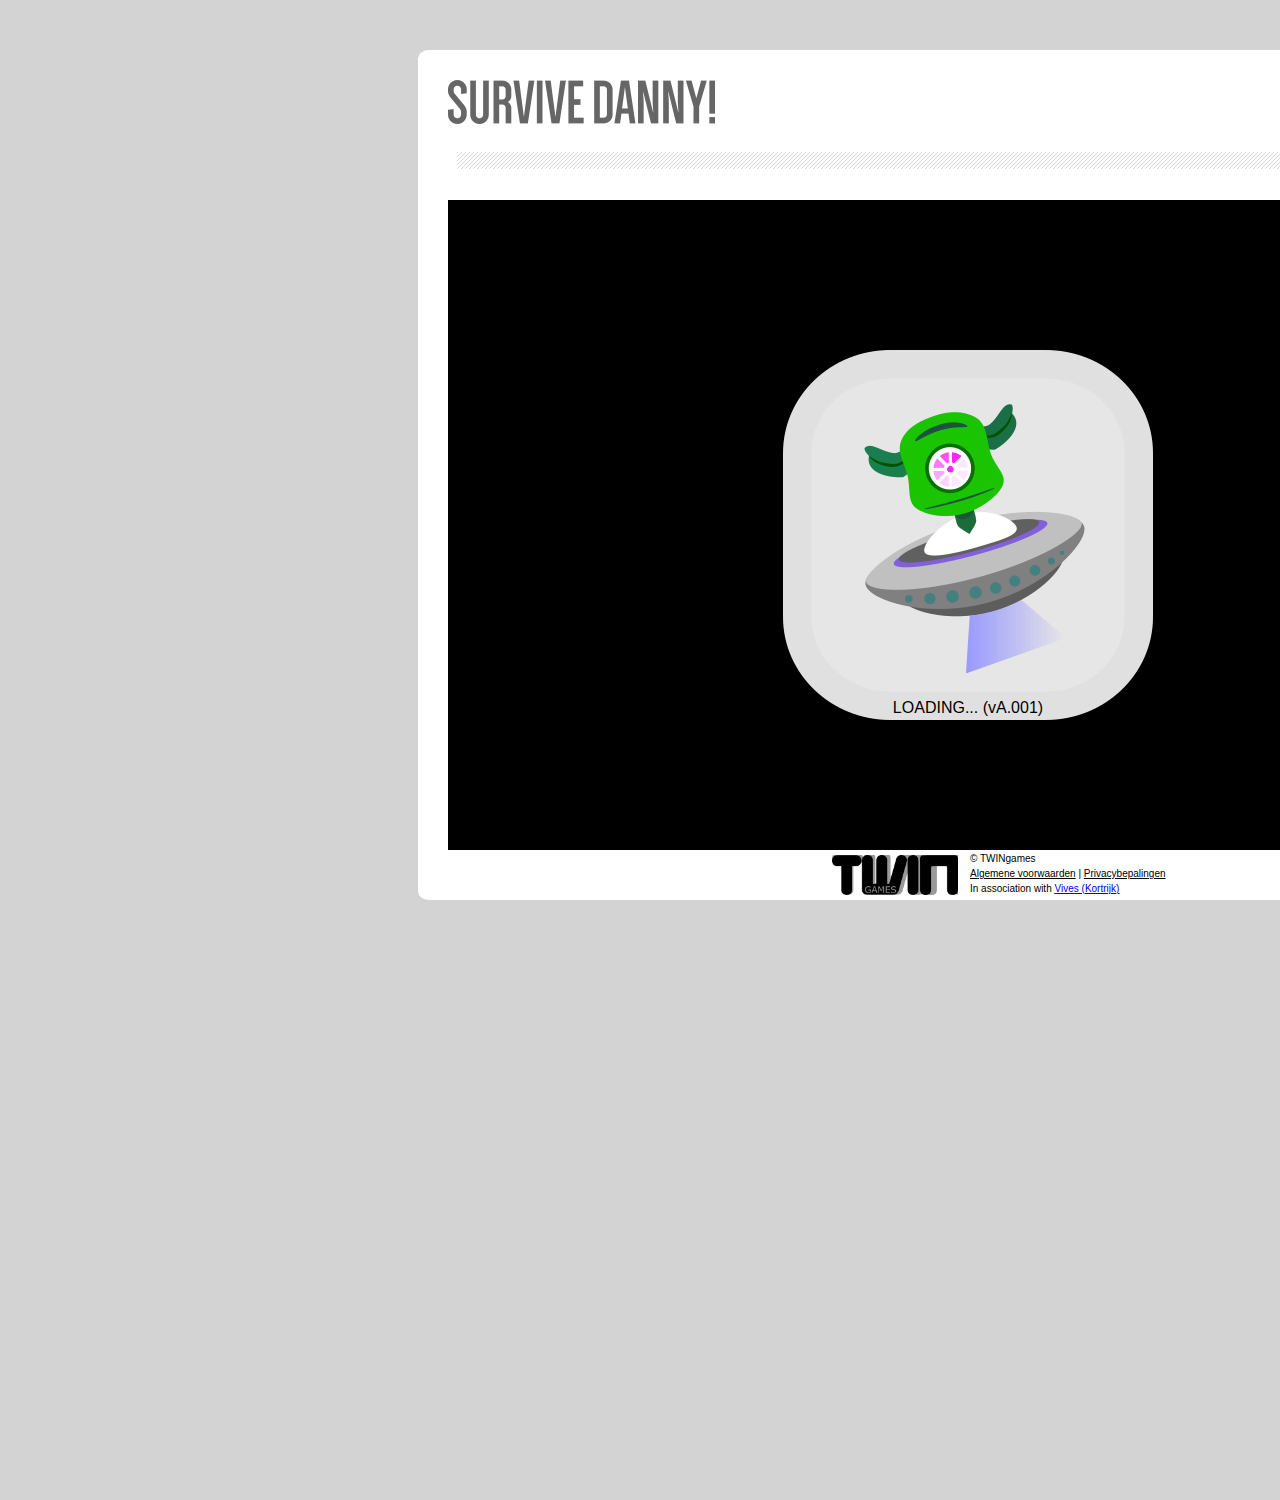
<file: index.html>
<!DOCTYPE html>
<html lang="en">
<head>
    <title> GAME </title>
    <meta charset="ISO-8859-1">
    <link rel="stylesheet" href="../css/menuInterface.css" type="text/css"/>
    <link rel="stylesheet" href="../css/jquery.mobile-1.4.5.min.css" />
    <script src="../script/jquery-1.12.2.min.js"></script>
    <script src="../script/menupagina.js" charset="utf-8" type="text/javascript"></script>
    <script type="text/javascript" src="../script/jqeye.min.js"></script>
    <link rel="shortcut icon" href="../images/hoofdDanny.ico" />
</head>
<body>
<div id="content">
    <div id="divHeaderTopLeft"><img id="header" class="unselectable" src="../images/Header.png"/></div>
    <div id="divSmiconsTopRight">
        <img class="smicons unselectable" src="../images/disqusIcon.png" onclick="gaNaarDiscussionPage()"/>
        <a href="https://www.youtube.com/channel/UCkp0EM0Eygw1OuUvt9udIew"><img class="smicons unselectable" src="../images/youtube.png"/></a>
        <img class="smicons unselectable" style="width:32px;" src="../images/screenshotIcon.png" id="screenShotIcon"/>
    </div>
    <div id="divStreepjesTopSpacer"><img id="streepjes" class="unselectable" src="../images/streepjesBar.PNG"/></div>
    <div id="divGameCanvas">
       <div id="divLoadingScreen">
            <img id="grootLogoZonderOog" src="../images/grootLogoZonderOog.png"/>
            <img id="loadingCircle" src="../images/loadingCircle.gif"/>
            <p id="loadingText">LOADING... (vA.001)</p>
       </div>
        <div id="divs">
            <div id="menu" class="canvas" style="display: block;">
                <div id="meteoandflames">
                    <div id="meteorite1" class="meteorites">
                        <img id="smallMeteo" class="unselectable" src="../images/smallMeteo.png"/>
                        <img id="smallFlame" class="rotate unselectable" src="../images/greyFire.gif"/>
                    </div>
                    <div id="meteorite2" class="meteorites">
                        <img id="bigMeteo" class="unselectable" src="../images/bigMeteo.png"/>
                        <img id="bigFlame" class="rotate unselectable" src="../images/greyFire.gif"/>
                    </div>
                    <div id="meteorite3" class="meteorites">
                        <img id="mediumMeteo" class="unselectable" src="../images/mediumMeteo.png"/>
                        <img id="mediumFlame" class="rotate unselectable" src="../images/greyFire.gif"/>
                    </div>
                </div>
                <div id="alienOog" class="unselectable">
                    <div id="whiteEye" class="unselectable">
                        <div id="pinkgreyPupil" class="unselectable">
                            <div id="greyPupil" class="unselectable">
                                <div id="gradientPupil" class="unselectable"></div>
                            </div>
                        </div>
                    </div>
                </div>
                <img id="menuAlienZonderOog" class="unselectable" src="../images/alienZonderOog.png"/>
                <img id="playButton" src="../images/pinkPlayButton.png" class="unselectable" onmouseover="PlaySound('menuSound')" onmouseout="StopSound('menuSound')"/>
                <ul>
                    <li class="unselectable" onmouseover="PlaySound('menuSound')" onmouseout="StopSound('menuSound')"><img id="helpButton" class="menuButtons unselectable" src="../images/pinkHelpButton.png"/></li>
                    <li class="unselectable" onmouseover="PlaySound('menuSound')" onmouseout="StopSound('menuSound')"><img id="optionsButton" class="menuButtons unselectable" src="../images/pinkOptionsButton.png"/></li>
                    <li class="unselectable" onmouseover="PlaySound('menuSound')" onmouseout="StopSound('menuSound')"><img id="creditsButton" class="menuButtons unselectable" src="../images/pinkCreditsButton.png"/></li>
                    <li class="unselectable" onmouseover="PlaySound('menuSound')" onmouseout="StopSound('menuSound')"><img id="scoreButton" class="menuButtons unselectable" src="../images/pinkScoreButton.png"/></li>
                    <li class="unselectable" onmouseover="PlaySound('menuSound')" onmouseout="StopSound('menuSound')"><img id="howButton" class="menuButtons unselectable" src="../images/pinkHowButton.png"/></li>
                </ul>
                <audio id='menuSound' src="menuClickSound.ogg"></audio>
            </div>
            <div id="help" class="canvas" style="display: none; cursor: pointer;">
                <img id="HELPMENU" class="unselectable" src="../images/HELPMENU.png">
                <img id="closeButton" class="menuButtons unselectable" src="../images/pinkCloseButton.png" onclick="hideAllChildrenButOne('divs', 'menu');" onmouseover="PlaySound('menuSound')" onmouseout="StopSound('menuSound')">
            </div>
            <div id="options" class="canvas" style="display: none; cursor: pointer;">
                <img id="optionsMenu" class="unselectable" src="../images/optionsMenu.png"/>
                <img id="backButtonOptionsMenu" class="menuButtons unselectable" src="../images/pinkBackButton.png" onclick="hideAllChildrenButOne('divs', 'menu');" onmouseover="PlaySound('menuSound')" onmouseout="StopSound('menuSound')"/>
                <input type="range" id="sfxSlider" class="sliders unselectable"  min="0" max="100" value="50"/>
                <img id="resetDataButton" class="menuButtons unselectable" src="../images/pinkResetDataButton.png" onmouseover="PlaySound('menuSound')" onmouseout="StopSound('menuSound')" onclick="resetData()"/>
                <input type="range" id="bgmSlider" class="sliders unselectable"  min="0" max="100" value="50"/>
            </div>
            <div id="credits" class="canvas" style="display: none; cursor: pointer;">
                <img id="creditsMenu" class="unselectable" src="../images/CREDITSMENU.png"/>
                <img  id="backButtonCreditsMenu" class="menuButtons unselectable" src="../images/pinkBackButton.png" onclick="hideAllChildrenButOne('divs', 'menu');" onmouseover="PlaySound('menuSound')" onmouseout="StopSound('menuSound')"/>
            </div>
            <div id="highscore" class="canvas" style="display: none; cursor: pointer;">
                <div id="scoreBoard">
                    <div id="usernames">
                        <div id="username1" class="scoreboarddiv font unselectable">PLAYER</div>
                        <div id="username2" class="scoreboarddiv font unselectable">PLAYER</div>
                        <div id="username3" class="scoreboarddiv font unselectable">PLAYER</div>
                        <div id="username4" class="scoreboarddiv font unselectable">PLAYER</div>
                    </div>
                    <div  id=scores>
                        <div id="score1" class="scoreboarddiv font unselectable" >0</div>
                        <div id="score2" class="scoreboarddiv font unselectable" >0</div>
                        <div id="score3" class="scoreboarddiv font unselectable" >0</div>
                        <div id="score4" class="scoreboarddiv font unselectable" >0</div>
                    </div>
                </div>
                <img id="scoreMenu" class="unselectable" src="../images/SCOREMENU.png"/>
                <img id="backButtonScoreMenu" class="menuButtons unselectable" src="../images/pinkBackButton.png" onclick="hideAllChildrenButOne('divs', 'menu');" onmouseover="PlaySound('menuSound')" onmouseout="StopSound('menuSound')"/>
            </div>
            <div id="how" class="canvas" style="display: none; cursor: pointer;">
                <img id="gameVideoButton"  class="unselectable" src="../images/gameplay.png"  onclick="hideAllChildrenButOne('divs', 'gameplayVideoDiv');" onmouseover="PlaySound('menuSound')" onmouseout="StopSound('menuSound')"/>
                <img id="codeVideoButton"  class="unselectable" src="../images/code.png"  onclick="hideAllChildrenButOne('divs', 'codeVideoDiv');" onmouseover="PlaySound('menuSound')" onmouseout="StopSound('menuSound')"/>
                <img id="backButtonHowMenu" class="menuButtons unselectable" src="../images/pinkBackButton.png"  onclick="hideAllChildrenButOne('divs', 'menu');" onmouseover="PlaySound('menuSound')" onmouseout="StopSound('menuSound')"/>
            </div>
            <div id="codeVideoDiv" class="canvas" style="display: none; cursor: pointer;">
                <iframe width="1040" height="650" src="https://www.youtube.com/embed/d_YeRa5pGEw?rel=0&vq=hd1080" frameborder="0" allowfullscreen id="codeVideo" style="display: block"></iframe>
                <img id="goBackToHow1" class="menuButtons unselectable" src="../images/pinkBackButton.png"  onclick="hideAllChildrenButOne('divs', 'how');" onmouseover="PlaySound('menuSound')" onmouseout="StopSound('menuSound')"/>
            </div>
            <div id="gameplayVideoDiv" class="canvas" style="display: none; cursor: pointer;">
                <iframe width="1040" height="650" src="https://www.youtube.com/embed/GfnMRVeXQKI?rel=0&vq=hd1080" frameborder="0" allowfullscreen id="uitlegVideo" style="display: block"></iframe>
                <img id="goBackToHow2" class="menuButtons unselectable" src="../images/pinkBackButton.png"  onclick="hideAllChildrenButOne('divs', 'how');" onmouseover="PlaySound('menuSound')" onmouseout="StopSound('menuSound')"/>
            </div>
        </div>
    </div>
    <div id="footer">
        <div id="leftF"><img src="../images/twinGames.png" class="unselectable" style="height: 40px;"/></div>
        <div id="rightF">
            <p class="unselectable">&copy; TWINgames</p>
            <p class="unselectable"><span>Algemene voorwaarden</span> | <span>Privacybepalingen</span></p>
            <p class="unselectable">In association with <span><a href="https://www.vives.be/">Vives (Kortrijk)</a></span></p>
        </div>
    </div>
</div>
    <div id="overlay">
        <div id="screenShotStyler" style="position: absolute; top: 245px; left: 448px;">
            <img id="screenshotReplacer" src="../images/screenshots/screen1.png" style="width: 1040px;"/>
        </div>

    </div>
    <div id="fullPopUpBox" class="unselectable">
            <div class="popup unselectable">
                <h2 class="unselectable">Hey, you there!</h2>
                <a class="close unselectable" id="xButton">�</a>
                <div class="content unselectable">
                    Thanks for visiting our website. Check out the
                    options menu before pressing the
                    play-button, it will explain everything you
                    need to know. Feel free to leave a comment in
                    the Disqus section of our page and don't do
                    anything stupid because i'm watching you!
                    And dont switch tabs or things could go wrong!
                    <br>
                    Enjoy your stay! Greetz Danny.
                </div>
            </div>
    </div>

<script>
    checkCookie();

    function checkCookie() {
        var cookie = localStorage.getItem("cookie");
        if (cookie == null) {
            localStorage.setItem("score1", "0"); localStorage.setItem("username1", "PLAYER");
            localStorage.setItem("score2", "0"); localStorage.setItem("username2", "PLAYER");
            localStorage.setItem("score3", "0"); localStorage.setItem("username3", "PLAYER");
            localStorage.setItem("score4", "0"); localStorage.setItem("username4", "PLAYER");
            document.getElementById("score1").innerHTML = localStorage["score1"]; document.getElementById("username1").innerHTML = localStorage["username1"];
            document.getElementById("score2").innerHTML = localStorage["score2"]; document.getElementById("username2").innerHTML = localStorage["username2"];
            document.getElementById("score3").innerHTML = localStorage["score3"]; document.getElementById("username3").innerHTML = localStorage["username3"];
            document.getElementById("score4").innerHTML = localStorage["score4"]; document.getElementById("username4").innerHTML = localStorage["username4"];
            localStorage.setItem("cookie", "1keeruitvoeren");
            veranderScoreBoard();
        }
        else  {
            document.getElementById("score1").innerHTML = localStorage["score1"]; document.getElementById("username1").innerHTML = localStorage["username1"];
            document.getElementById("score2").innerHTML = localStorage["score2"]; document.getElementById("username2").innerHTML = localStorage["username2"];
            document.getElementById("score3").innerHTML = localStorage["score3"]; document.getElementById("username3").innerHTML = localStorage["username3"];
            document.getElementById("score4").innerHTML = localStorage["score4"]; document.getElementById("username4").innerHTML = localStorage["username4"];
            veranderScoreBoard();
        }
    }

    function veranderScoreBoard() {
        var username = localStorage["usernameLS"].toUpperCase();
        var score = localStorage["scoreLS"];

        var score4 = parseInt(localStorage["score4"]); var score3 = parseInt(localStorage["score3"]); var score2 = parseInt(localStorage["score2"]); var score1 = parseInt(localStorage["score1"]);

        if(username ==(localStorage["username1"] || localStorage["username2"] || localStorage["username3"] || localStorage["username4"] )) {
            if(username == localStorage["username1"]) {
                if (score > score1){
                    localStorage["score1"] = score;
                }
                else {
                    localStorage["score1"] = score1;
                }
            } else

            if(username == localStorage["username2"]) {
                if (score > score2){
                    localStorage["score2"] = score;

                    if(score > score1) {
                        var verwisselnaam1 = localStorage["username1"];
                        var verwisselscore1 = localStorage["score1"];
                        localStorage["score1"] = localStorage["score2"]; localStorage["username1"] = localStorage["username2"];
                        localStorage["score2"] = verwisselscore1; localStorage["username2"] = verwisselnaam1;
                    }
                }
                else {
                    localStorage["score2"] = score2;
                }
            } else

            if(username == localStorage["username3"]) {
                if (score > score3){
                    localStorage["score3"] = score;

                    if(score > score2) {
                        var verwisselnaam2 = localStorage["username2"];
                        var verwisselscore2 = localStorage["score2"];
                        localStorage["score2"] = localStorage["score3"]; localStorage["username2"] = localStorage["username3"];
                        localStorage["score3"] = verwisselscore2; localStorage["username3"] = verwisselnaam2;

                        if (score > score1) {
                            var verwisselnaam3 = localStorage["username1"];
                            var verwisselscore3 = localStorage["score1"];
                            localStorage["score1"] = localStorage["score2"]; localStorage["username1"] = localStorage["username2"];
                            localStorage["score2"] = verwisselscore3; localStorage["username2"] = verwisselnaam3;
                        }
                    }
                }
                else {
                    localStorage["score3"] = score3;
                }
            } else

            if(username == localStorage["username4"]) {
                if (score > score4){
                    localStorage["score4"] = score4;
                    if (score > score3) {
                        var verwisselnaam4 = localStorage["username3"];
                        var verwisselscore4 = localStorage["score3"];
                        localStorage["score3"] = localStorage["score4"]; localStorage["username3"] = localStorage["username4"];
                        localStorage["score4"] = verwisselscore4; localStorage["username4"] = verwisselnaam4;

                        if (score > score2) {
                            var verwisselnaam5 = localStorage["username2"];
                            var verwisselscore5 = localStorage["score2"];
                            localStorage["score2"] = localStorage["score3"]; localStorage["username2"] = localStorage["username3"];
                            localStorage["score3"] = verwisselscore5; localStorage["username3"] = verwisselnaam5;

                            if(score > score1) {
                                var verwisselnaam6 = localStorage["username1"];
                                var verwisselscore6 = localStorage["score1"];
                                localStorage["score1"] = localStorage["score2"]; localStorage["username1"] = localStorage["username2"];
                                localStorage["score2"] = verwisselscore6; localStorage["username2"] = verwisselnaam6;
                            }
                        }
                    }
                }
                else {
                    localStorage["score3"] = score4;
                }
            }
        } else {
            if (score >= score1)
            {
                localStorage["score4"] = localStorage["score3"]; localStorage["username4"] = localStorage["username3"];
                localStorage["score3"] = localStorage["score2"]; localStorage["username3"] = localStorage["username2"];
                localStorage["score2"] = localStorage["score1"]; localStorage["username2"] = localStorage["username1"];
                localStorage["score1"] = score;                  localStorage["username1"] = username;
            }
            else if (score >= score2)
            {
                localStorage["score4"] = localStorage["score3"]; localStorage["username4"] = localStorage["username3"];
                localStorage["score3"] = localStorage["score2"]; localStorage["username3"] = localStorage["username2"];
                localStorage["score2"] = score;                  localStorage["username2"] = username;
            }
            else if (score >= score3)
            {
                localStorage["score4"] = localStorage["score3"]; localStorage["username4"] = localStorage["username3"];
                localStorage["score3"] = score;                  localStorage["username3"] = username;
            }
            else if (score >= score4)
            {
                localStorage["score4"] = score;                  localStorage["username4"] = username;
            }
        }

        document.getElementById("score4").innerHTML = localStorage["score4"]; document.getElementById("username4").innerHTML = localStorage["username4"];
        document.getElementById("score3").innerHTML = localStorage["score3"]; document.getElementById("username3").innerHTML = localStorage["username3"];
        document.getElementById("score2").innerHTML = localStorage["score2"]; document.getElementById("username2").innerHTML = localStorage["username2"];
        document.getElementById("score1").innerHTML = localStorage["score1"]; document.getElementById("username1").innerHTML = localStorage["username1"];

        localStorage.removeItem("usernameLS");
        localStorage.removeItem("scoreLS");
    }

</script>
</body>
</html>
</file>
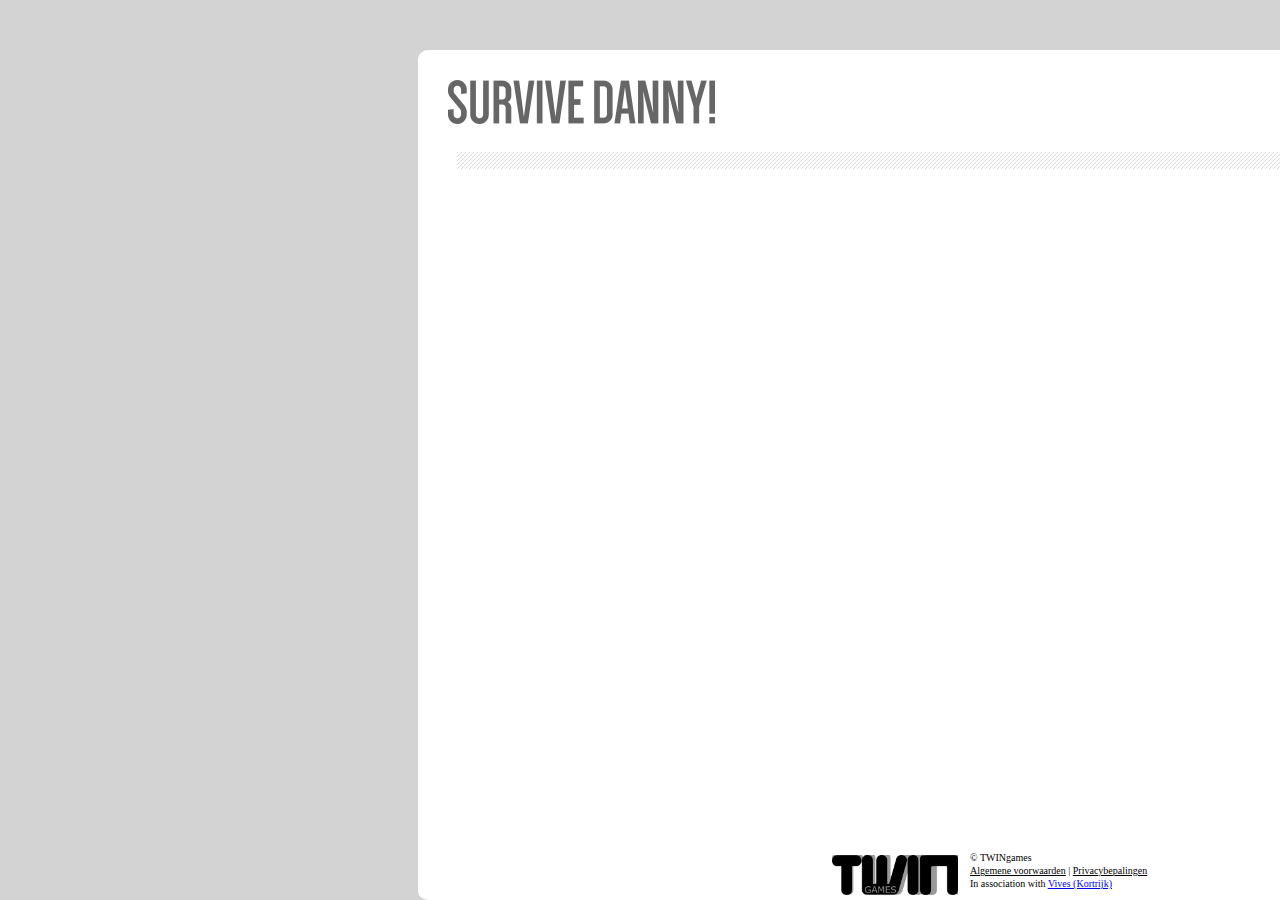
<file: userCommentsPage.html>
<!DOCTYPE html>
<html lang="en">
<head>
    <meta charset="UTF-8">
    <title></title>
    <link href="../css/userCommentsPage.css" type="text/css" rel="stylesheet"/>
    <script src="../script/userCommentsPage.js" type="text/jsp" charset="utf-8"></script>
    <link rel="stylesheet" type="text/css" href="//www.htmlcommentbox.com/static/skins/bootstrap/twitter-bootstrap.css?v=0" />
    <link rel="shortcut icon" href="../images/hoofdDanny.ico" />
</head>
<body>
<div id="content">
    <div id="divHeaderTopLeft"><img id="header" class="unselectable" src="../images/Header.png"/></div>
    <div id="divSmiconsTopRight">
        <img class="smicons unselectable" src="../images/goBackIcon.png" style="width: 32px;" onclick="gaTerug()"/>
        <a href="https://www.youtube.com/channel/UCkp0EM0Eygw1OuUvt9udIew"><img class="smicons unselectable" src="../images/youtube.png"/></a>
    </div>
    <div id="divStreepjesTopSpacer"><img id="streepjes" class="unselectable" src="../images/streepjesBar.PNG"/></div>

    <div id="divUserComments">
        <div id="disqus_thread" class="unselectable">
            <script src="../script/userCommentsPage.js"></script>
        </div>
    </div>

    <div id="footer">
        <div id="leftF"><img class="unselectable" src="../images/twinGames.png" style="height: 40px;"/></div>
        <div id="rightF">
            <p class="unselectable">&copy; TWINgames</p>
            <p class="unselectable"><span>Algemene voorwaarden</span> | <span>Privacybepalingen</span></p>
            <p class="unselectable">In association with <span><a href="https://www.vives.be/">Vives (Kortrijk)</a></span></p>
        </div>
    </div>
</div>

</body>
</html>
</file>
<file: css/menuInterface.css>
html {cursor: pointer;}

body {
    width: 1920px;
    height: 800px;
    overflow: hidden;
    background-color: lightgrey;
}
.unselectable {
    user-select: none;
    -moz-user-select: none;
    -webkit-user-drag: none;
    -webkit-user-select: none;
    -ms-user-select: none;
}

/*GREY OUT SCREENSHOTARRAY*/
#overlay {
    background-color: rgba(0, 0, 0, 0.85);
    z-index: 1000000;
    position: absolute;
    left: 0;
    top: 0;
    width: 100%;
    height: 100%;
    display: none;
}

/*MAIN PAGE */
#content {
    z-index: 10;
    width: 1100px;
    height: 850px;
    margin-top: 50px;
    border-radius: 1%;
    display: block;
    margin-left: auto;
    margin-right: auto;
    position: relative;
    background-color: white;
}
#divHeaderTopLeft {
    width: 550px;
    height: 100px;
    float: left;
}
#header {
    margin-top: 30px;
    margin-left: 30px;
}
#divSmiconsTopRight {
    width: 550px;
    height: 100px;
    float: left;
}
.smicons {
    margin-top: 42px;
    margin-right: 30px;
    float: right;
    text-align: center;
    display: inline-block;
    transition: all .2s ease-in-out;
}
.smicons:hover {
    z-index: 100;
    transform: scale(1.3);
    cursor: pointer;

}
#divStreepjesTopSpacer {
    width: 1100px;
    height: 50px;
    float: left;

}
#streepjes {
    margin-left: 37px;
    margin-right: 38px;
    position: absolute;
}

/*FOOTER*/
#footer {
    width: 1040px;
    height: 50px;
    margin-left: 30px;
    margin-right: 30px;
    float: left;
}
#leftF {
    width: 520px;
    height: 50px;
    float:left;
}
#leftF img {
    padding-top: 5px;
    padding-right: 10px;
    float: right;
}
#rightF {
    width: 520px;
    height: 50px;
    float:left;
}
#rightF p {
    margin: 2px;
    font-size: 10px;
    padding-right: 10px;
    display: block;
}
#rightF span {
    text-decoration: underline;
}
a:visited { text-decoration: none; color:black; }
a:hover { text-decoration: none; color:black; cursor: pointer;}
a:focus { text-decoration: none; color:black; }
a:hover, a:active { text-decoration: none; color:black }

/* CANVAS GAME */
#divGameCanvas {
    width: 1040px;
    height: 650px;
    margin-left: 30px;
    margin-right: 30px;
    float: left;
    background-image: url("../images/menuBackGround.png");
}

/* LOADING SCREEN */
#divLoadingScreen {
    z-index: 100000;
    width: 1040px;
    height: 650px;
    position: absolute;
    background-color: black;
}
#grootLogoZonderOog {
    z-index: -1;
    top: 150px;
    left: 335px;
    right: 335px;
    position: absolute;
}
#loadingCircle {
    width: 35px;
    height: 35px;
    z-index: 1;
    margin-top: 252px;
    margin-left: 485px;
}
#loadingText {
    margin-top: 205px;
    text-align: center;
}
/*POP-UP BOX*/
#fullPopUpBox {
    z-index: 100000;
    position: absolute;
    top: 1200px;
    left: 1570px;
}
.popup {
    width: 230px;
    height: 260px;
    padding: 20px;
    background: #fff;
    border-radius: 5px;
    position: relative;
    transition: all 5s ease-in-out;
}

.popup h2 {
    margin-top: 0;
    color: #333;
    font-family: Arial, sans-serif;
}
.popup .close {
    position: absolute;
    top: 20px;
    right: 30px;
    transition: all 200ms;
    font-size: 30px;
    font-weight: bold;
    text-decoration: none;
    color: #333;
}
.popup .close:hover {
    color: deeppink;
}

/*CANVAS FOR GAME DIVS*/
.canvas {
    width: 1040px;
    height: 650px;
    position: absolute;
}

/*MENU DIV*/
.meteoandflames {
    z-index: 1000;
}
#smallMeteo {
    z-index: 2;
    top: 75px;
    left: 800px;
    position: absolute;
}
#smallFlame {
    z-index: 1;
    top: 40px;
    left: 840px;
    width: 75px;
    position: absolute;
}
#bigMeteo {
    z-index: 6;
    top: 200px;
    left: 50px;
    position: absolute;
}
#bigFlame {
    z-index: 5;
    top: 115px;
    left: 100px;
    width: 200px;
    position: absolute;
}
#mediumMeteo {
    z-index: 4;
    top: 300px;
    left: 600px;
    position: absolute;
}
#mediumFlame {
    z-index: 3;
    top: 270px;
    left: 670px;
    width: 100px;
    position: absolute;
}
.rotate {
    -webkit-transform: rotate(45deg);
    -moz-transform: rotate(45deg);
    -o-transform: rotate(45deg);
    -ms-transform: rotate(45deg);
    transform: rotate(45deg);
}
#menuAlienZonderOog {
    z-index: 100;
    left: 315px;
    top: 80px;
    position: absolute;
}
#alienOog {
    z-index: 10000;
    position: absolute;
    left: 385px;
    top: 35px;
}
#whiteEye {
    width:75px;
    height:67px;
    margin-left: 100px;
    margin-top: 100px;
    border-radius:100px;
    position:relative;
    background-position: center;
    background-repeat: no-repeat;
    background-image:url('../images/witOog.png');
}
#pinkgreyPupil {
    top:10px;
    left:11px;
    width:50px;
    height:45px;
    border-radius:100px;
    position:relative;
    background-position: center;
    background-repeat: no-repeat;
    background-image:url('../images/alienOog.png');
}
#greyPupil {
    width:26px;
    height:32px;
    top: 7px;
    left: 12px;
    position:relative;
}
#gradientPupil {
    left:7px;
    top:10px;
    width:15px;
    height:13px;
    position:relative;
    background-position: center;
    background-repeat: no-repeat;
    background-image:url('../images/gradientOog.png');
}
#menu ul {
    top: 550px;
    margin-left: auto;
    margin-right: auto;
    position: absolute;
    list-style-type: none;
}
#playButton {
    top: 475px;
    left: 402px;
    right: 402px;
    position: absolute;
}
#menu li {
    display: inline;
}

/*HELP DIV*/
#HELPMENU {
    z-index: 1;
    top: 30px;
    left: 190px;
    position: absolute;
}
#closeButton {
    z-index: 2;
    top: 558px;
    left: 420px;
    position: absolute;
}

/*OPTIONS DIV*/
#optionsMenu {
    z-index: 1;
    top: 111px;
    left: 145px;
    position: absolute;
}
#backButtonOptionsMenu {
    z-index: 2;
    top: 500px;
    left: 450px;
    position: absolute;
}
#resetDataButton {
    z-index: 2;
    top: 500px;
    left: 655px;
    position: absolute;
}
#sfxSlider {
    z-index: 2;
    top: 290px;
    left: 410px;
    position: absolute;
}
#bgmSlider {
    z-index: 2;
    top: 400px;
    left: 410px;
    position: absolute;
}
input[type="range"] {
    height: 1px;
    width: 420px;
    -webkit-appearance: none;
    background: transparent;
    border-color: transparent;
    color: transparent;
}
input[type="range"]::-webkit-slider-runnable-track {
    height: 20px;
    width: 100%;
    background-image: url('../images/sliderTrack.png');
    background-repeat: no-repeat;
    background-position: center;
}
input[type="range"]::-webkit-slider-thumb {
    position: relative;
    top: -15px;
    height: 50px;
    width: 50px;
    -webkit-appearance: none;
    background-image: url('../images/sliderThumb.png');
    background-repeat: no-repeat;
    background-position: center;
}
input[type=range]:focus {
    outline: none;
}

/*CREDITS DIV*/
#creditsMenu {
    z-index: 1;
    top: 25px;
    left: 280px;
    position: absolute;
}
#backButtonCreditsMenu {
    z-index: 2;
    top: 535px;
    left: 420px;
    position: absolute;
}

/*SCORE DIV*/
#scoreMenu {
    z-index: 1;
    top: 25px;
    left: 210px;
    position: absolute;
}
#backButtonScoreMenu {
    z-index: 2;
    top: 535px;
    left: 420px;
    position: absolute;
}

/*HOW DIV*/
#backButtonHowMenu {
    z-index: 2;
    top: 500px;
    left: 425px;
    position: absolute;
}

/*GAMEPLAYDIV*/
#gameVideoButton {
    position: absolute;
    top: 150px;
    left: 186px;
}

#goBackToHow1 {
    position: absolute;
    top: 650px;
    right: 0px;
}

/*CODEDIV*/
#codeVideoButton {
    position: absolute;
    top: 150px;
    left: 613px;
}

#goBackToHow2 {
    position: absolute;
    top: 650px;
    right: 0px;
}

/*SCOREBOARD*/
@font-face {
    font-family:'DANGER MOUSE';
    src:url('../fonts/DANGER%20MOUSE.otf');
}

.font {
    font-family: 'DANGER MOUSE';
}

#scoreBoard {
    position: absolute;
    z-index: 5;
    color: #89DCB7;
    font-size: 1em;
}

#usernames {
    position: absolute;
    top: 195px;
    left: 410px;
    width: 150px;
    height: 333px;
}

#scores {
    position: absolute;
    top: 195px;
    left: 680px;
    width: 77px;
    height: 333px;
}

#usernames > div {
   /* border: 1px solid red;*/
    position: relative;
    height: 20px;
    word-wrap: break-word;
}

#scores > div {
    /*border: 1px solid red;*/
    position: relative;
    height: 20px;
    word-wrap: break-word;
}

#username1{
    top: 30px;
    left: 0;
}
#username2{
    top: 98px;
    left: 0;
}

#username3{
    top: 167px;
    left: 0;
}

#username4{
    top: 236px;
    left: 0;
}

#score1{
    top: 30px;
    left: 0;
}
#score2{
    top: 98px;
    left: 0;
}

#score3{
    top: 167px;
    left: 0;
}

#score4{
    top: 236px;
    left: 0;
}
</file>
<file: css/userCommentsPage.css>
body {
    width: 1920px;
    height: 800px;
    overflow: hidden;
    background-color: lightgrey;
}
.unselectable {
    user-select: none;
    -moz-user-select: none;
    -webkit-user-drag: none;
    -webkit-user-select: none;
    -ms-user-select: none;
}

/*MAIN PAGE */
#content {
    z-index: 10;
    width: 1100px;
    height: 850px;
    margin-top: 50px;
    border-radius: 1%;
    display: block;
    margin-left: auto;
    margin-right: auto;
    position: relative;
    background-color: white;
}
#divHeaderTopLeft {
    width: 550px;
    height: 100px;
    float: left;
}
#header {
    margin-top: 30px;
    margin-left: 30px;
}
#divSmiconsTopRight {
    width: 550px;
    height: 100px;
    float: left;
}
.smicons {
    margin-top: 42px;
    margin-right: 30px;
    float: right;
    text-align: center;
    display: inline-block;
    transition: all .2s ease-in-out;
}
.smicons:hover {
    z-index: 100;
    transform: scale(1.3);

}
#divStreepjesTopSpacer {
    width: 1100px;
    height: 50px;
    float: left;

}
#streepjes {
    margin-left: 37px;
    margin-right: 38px;
    position: absolute;
}

/*FOOTER*/
#footer {
    width: 1040px;
    height: 50px;
    margin-left: 30px;
    margin-right: 30px;
    float: left;
}
#leftF {
    width: 520px;
    height: 50px;
    float:left;
}
#leftF img {
    padding-top: 5px;
    padding-right: 10px;
    float: right;
}
#rightF {
    width: 520px;
    height: 50px;
    float:left;
}
#rightF p {
    margin: 2px;
    font-size: 10px;
    padding-right: 10px;
    display: block;
}
#rightF span {
    text-decoration: underline;
}
a:visited { text-decoration: none; color:black; }
a:hover { text-decoration: none; color:black;}
a:focus { text-decoration: none; color:black; }
a:hover, a:active { text-decoration: none; color:black }

/* CANVAS USER COMMENTS */
#divUserComments {
    width: 1040px;
    height: 650px;
    margin-left: 30px;
    margin-right: 30px;
    float: left;
    position: relative;
    overflow: auto;
    overflow-y: scroll;
}
/*COMMENTBOX*/
#disqus_thread {
    width: 1025px;
    height: 650px;
}

#divUserComments::-webkit-scrollbar {
    width: 12px;
}

#divUserComments::-webkit-scrollbar-track {
    -webkit-box-shadow: inset 0 0 6px rgba(0,0,0,0.3);
    border-radius: 10px;
}

#divUserComments::-webkit-scrollbar-thumb {
    border-radius: 10px;
    -webkit-box-shadow: inset 0 0 6px rgba(0,0,0,0.5);
    background-color: lightgrey;
}
</file>
